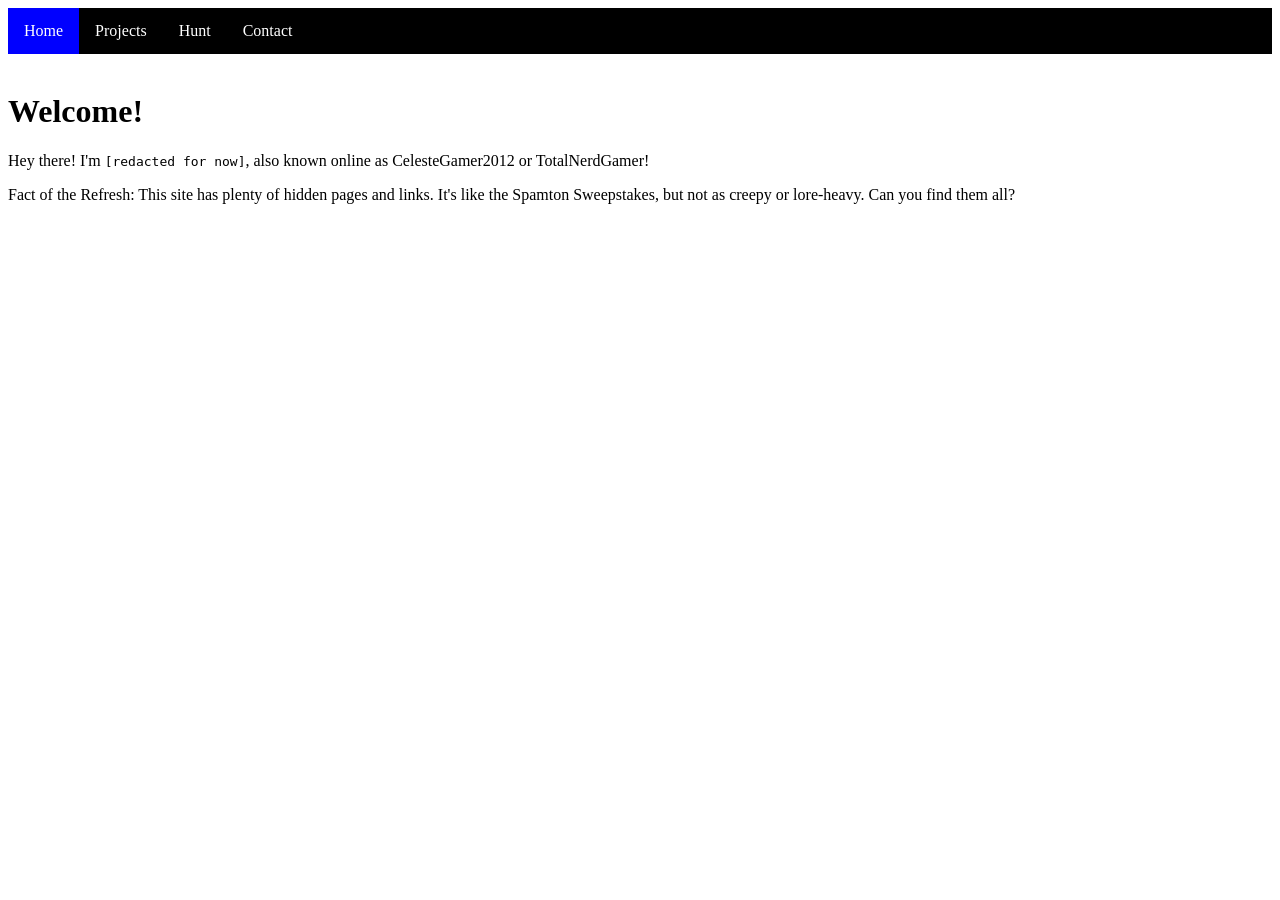
<file: index.html>
<!DOCTYPE html>
<html>
    <head>
        <title>Welcome!</title>
        <link rel="stylesheet" href="style.css">
        <meta name="viewport" content="width=device-width, initial-scale=1.0">
        <script src="funweb.js"></script>
    </head>
    <body>
        
        <ul class="nav">
            <li class="active"><a href="index.html">Home</a></li>
            <li><a href="projects.html">Projects</a></li>
            <li><a href="hunt.html">Hunt</a></li>
            <li><a href="contact.html">Contact</a></li>
        </ul>
        <br>
        <h1>Welcome!</h1>
        <p>Hey there! I'm <code>[redacted for now]</code>, also known online as CelesteGamer2012 or TotalNerdGamer!</p>
        <p id="fotr">Fact of the refresh: If you're seeing this fact, either you're in the code or JavaScript isn't running.</p>
        <script>
            //Run fact of the refresh!
            fotr();
        </script>
    </body>
</html>
</file>
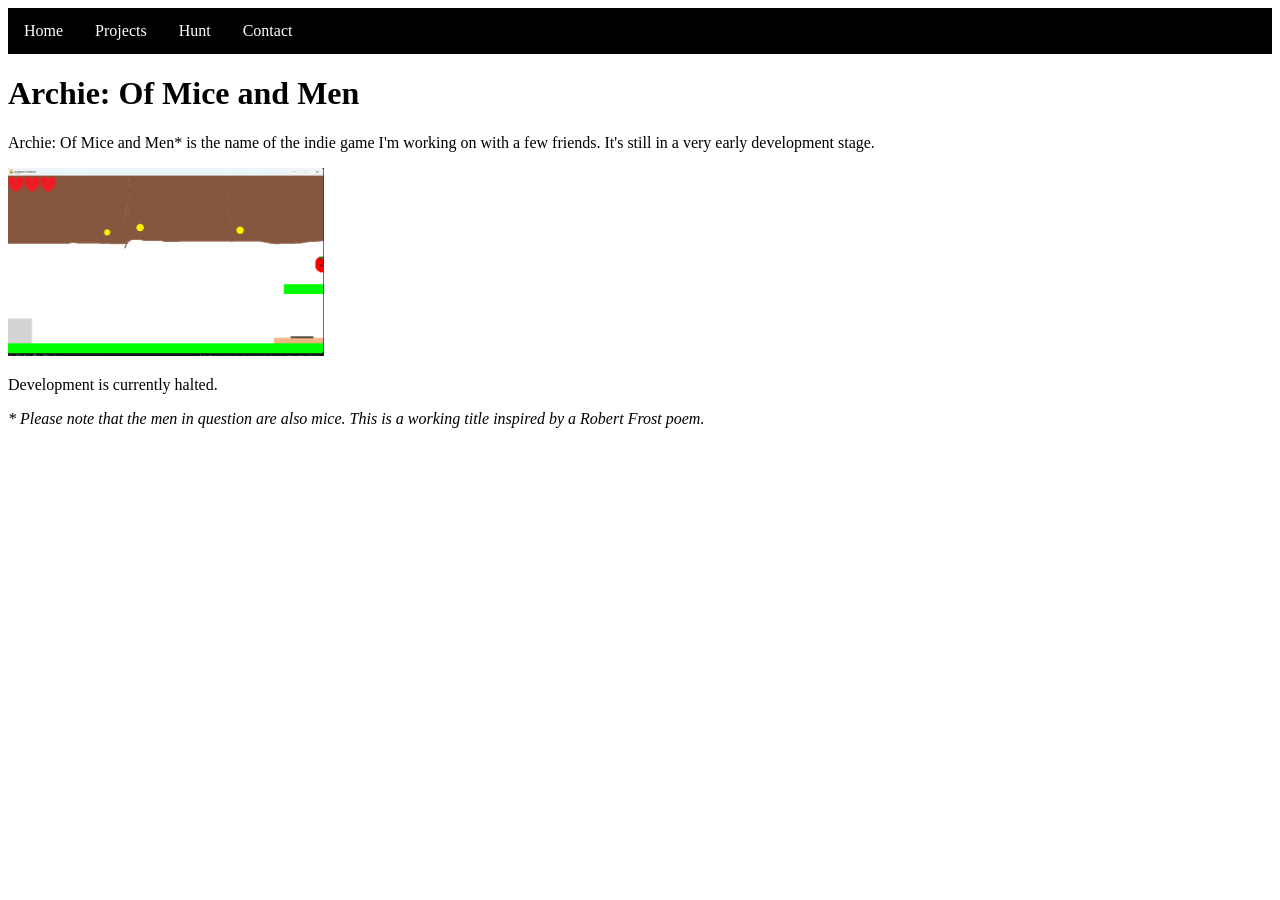
<file: archie.html>
<!DOCTYPE html>
<html>
    <head>
        <title>Archie!</title>
        <link rel="stylesheet" href="style.css">
        <meta name="viewport" content="width=device-width, initial-scale=1.0">
        <script src="funweb.js"></script>
    </head>
    <body>
        <ul class="nav">
            <li><a href="index.html">Home</a></li>
            <li><a href="projects.html">Projects</a></li>
            <li><a href="hunt.html">Hunt</a></li>
            <li><a href="contact.html">Contact</a></li>
        </ul>
        <h1>Archie: Of Mice and Men</h1>
        <p>Archie: Of Mice and Men* is the name of the indie game I'm working on with a few friends. It's still in a very early development stage.</p>
        <img src="assets/archiess.png" alt="A photo taken in a very early development stage. The player character is a gray square and there are green rectangles for terrain." width="25%" height="25%">
        <p>Development is currently halted.</p>
        <footer><i>* Please note that the men in question are also mice. This is a working title inspired by a <a href="https://www.poetryfoundation.org/poems/43816/to-a-mouse-56d222ab36e33" target="_blank_" class="hiddenlink" onclick="hidlink('frost')">Robert Frost poem.</a></i></footer>
    </body>
</html>
</file>
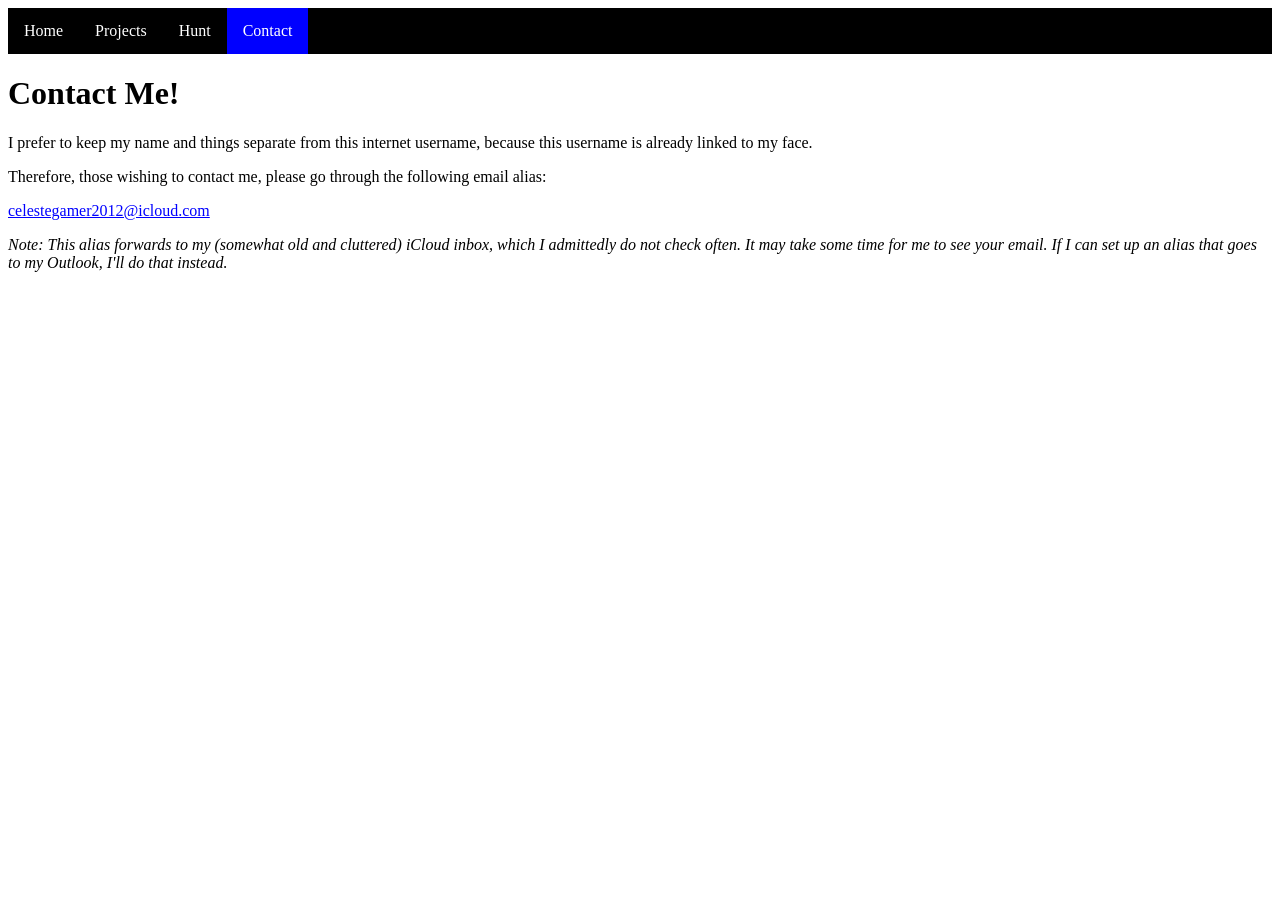
<file: contact.html>
<!DOCTYPE html>
<html>
    <head>
        <title>Contact!</title>
        <link rel="stylesheet" href="style.css">
        <meta name="viewport" content="width=device-width, initial-scale=1.0">
        <script src="funweb.js"></script>
    </head>
    <body>
        <ul class="nav">
            <li><a href="index.html">Home</a></li>
            <li><a href="projects.html">Projects</a></li>
            <li><a href="hunt.html">Hunt</a></li>
            <li class="active"><a href="contact.html" >Contact</a></li>
        </ul>
        <h1>Contact Me!</h1>
        <p>I prefer to keep my name and things separate from this internet username, because this username is already linked to my face.</p>
        <p>Therefore, those wishing to contact me, please go through the following email alias: </p>
        <a target="_blank_" onclick = "hidlink('email')" href="mailto:celestegamer2012@icloud.com">celestegamer2012@icloud.com</a>
        <p><i>Note: This alias forwards to my (somewhat old and cluttered) iCloud inbox, which I admittedly do not check often. It may take some time for me to see your email. If I can set up an alias that goes to my Outlook, I'll do that instead.</i></p>
    </body>
</html>
</file>
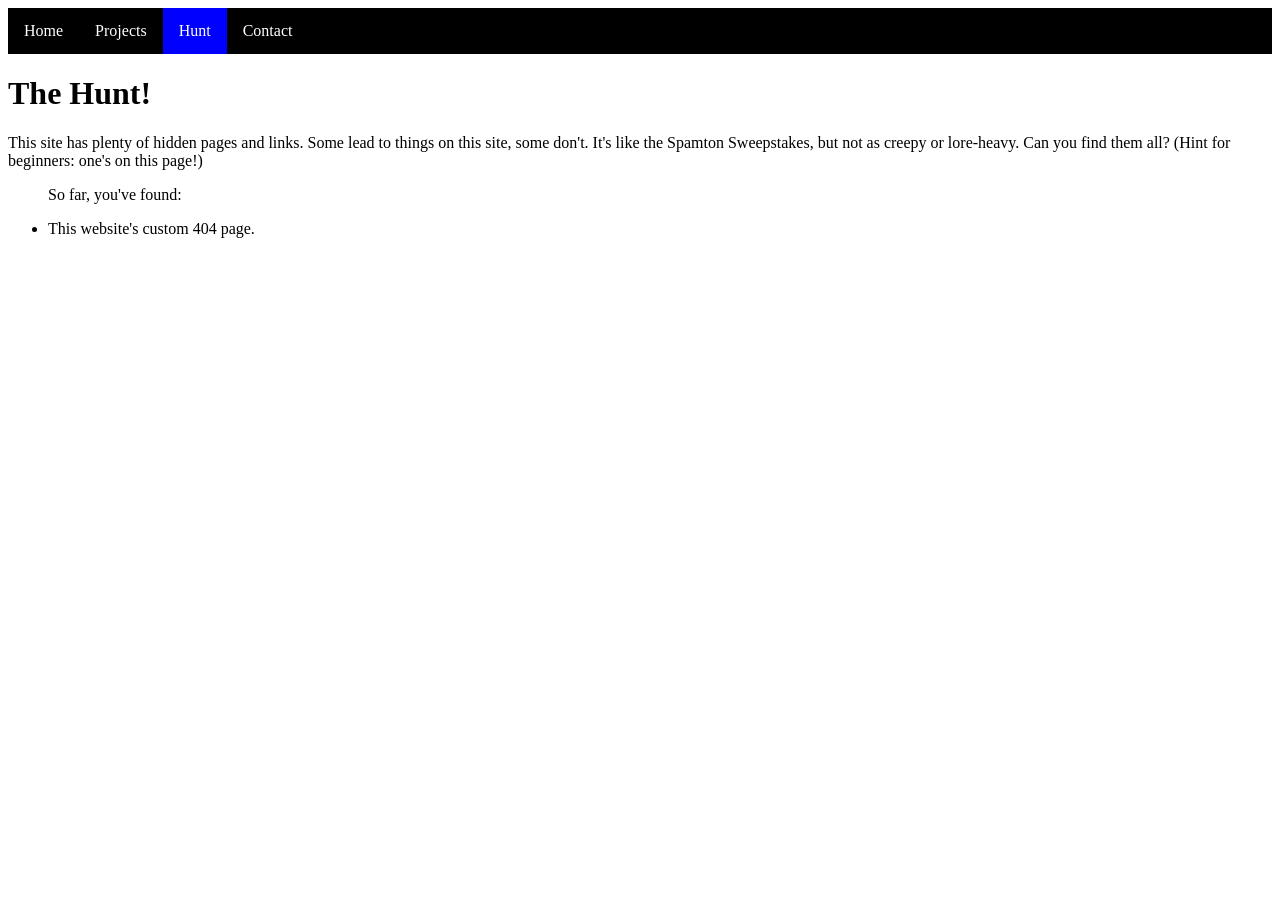
<file: hunt.html>
<!DOCTYPE html>
<html>
    <head>
        <title>The Hunt</title>
        <link rel="stylesheet" href="style.css">
        <meta name="viewport" content="width=device-width, initial-scale=1.0">
        <script src="funweb.js"></script>
    </head>
    <body>
        <ul class="nav">
            <li><a href="index.html">Home</a></li>
            <li><a href="projects.html">Projects</a></li>
            <li class="active"><a href="hunt.html">Hunt</a></li>
            <li><a href="contact.html">Contact</a></li>
        </ul>
        <h1>The Hunt!</h1>
        <p>This site has plenty of hidden pages and links. Some lead to things on this site, some don't. It's like the <a class="hiddenlink" href="https://deltarune.com/sweepstakes" target="_blank_" onclick="hidlink('spamton')">Spamton Sweepstakes</a>, but not as creepy or lore-heavy. Can you find them all? (Hint for beginners: one's on this page!)</p>
        <ul id="huntlist">
            <p>You don't have any found sites recorded yet! Keep searching! The list will refresh every 30 seconds.</p>
        </ul>
        <script>
            genhuntlist();
            let gen = setInterval(genhuntlist, 30000);
        </script>
    </body>
</html>
</file>
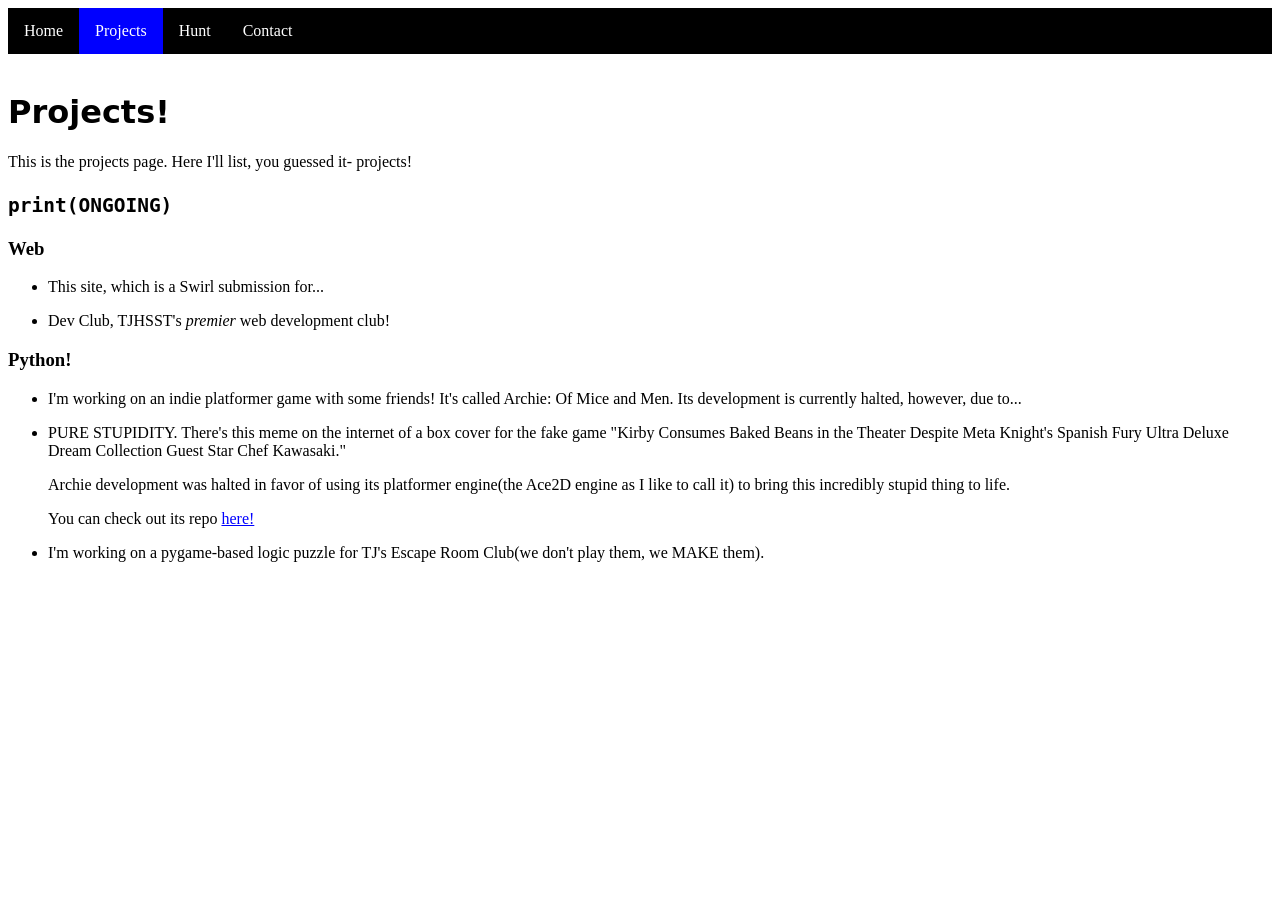
<file: projects.html>
<!DOCTYPE html>
<html>
    <head>
        <title>Projects</title>
        <link rel="stylesheet" href="style.css">
        <meta name="viewport" content="width=device-width, initial-scale=1.0">
        <script src="funweb.js"></script>
    </head>
    <body>
        <ul class="nav">
            <li><a href="index.html">Home</a></li>
            <li class="active"><a href="projects.html">Projects</a></li>
            <li><a href="hunt.html">Hunt</a></li>
            <li><a href="contact.html">Contact</a></li>
        </ul>
        <br>
        <h1 class="font-proj">Projects!</h1>
        <p>This is the projects page. Here I'll list, you guessed it- projects!</p>
        <h2><code>print(ONGOING)</code></h2>
        <h3>Web</h3>
        <ul>
            <li>
                <p>This site, which is a Swirl submission for...</p>
            </li>
            <li>
                <p>Dev Club, TJHSST's <em>premier</em> web development club!</p>
            </li>
        </ul>
        <h3>Python!</h3>
        <ul>
            <li>
                <!---- <img src="assets/archiess.png" alt="A photo taken in a very, very early development stage." width="25%" height="25%"> -->
                <p>I'm working on an indie platformer game with some friends! It's called <a href="archie.html" class="hiddenlink" onclick="hidlink('archie')">Archie: Of Mice and Men</a>. Its development is currently halted, however, due to...</p>
            </li>
            <li>
                <p>PURE STUPIDITY. There's this meme on the internet of a box cover for the fake game "Kirby Consumes Baked Beans in the Theater Despite Meta Knight's Spanish Fury Ultra Deluxe Dream Collection Guest Star Chef Kawasaki."</p>
                <p>Archie development was halted in favor of using its platformer engine(the Ace2D engine as I like to call it) to bring this incredibly stupid thing to life.</p>
                <p>You can check out its repo <a href="https://github.com/TotalNerdGamer/kirby-beans" target="_blank_" onclick="hidlink('beans')">here!</a></p>
            </li>
            <li>
                <p>I'm working on a pygame-based logic puzzle for TJ's Escape Room Club(we don't play them, we MAKE them).</p>
            </li>
        </ul>
    </body>
</html>
</file>
<file: style.css>
:root {
    --primary-bg-color:white;
    --primary-topbar-color: blue;
    --primary-text-color: black;
    --sec-topbar-color: black;
    --sel-topbar-color: grey;
}
@media screen and (prefers-color-scheme: dark) {
  :root {
    --primary-bg-color: black;
    --primary-text-color: white;
    --primary-topbar-color: red;
    --sec-topbar-color: #333333;
    --sel-topbar-color: grey;
  }
}
body {
    background-color: var(--primary-bg-color);
    transition: background-color 2s;
}
h1, p, h2, h3, h4, h5, h6, footer{
    color: var(--primary-text-color);
    display: absolute;
    transition: color 2s; 
}
ul.nav {
  list-style-type: none;
  margin: 0;
  padding: 0;
  background-color: var(--sec-topbar-color);
  display: flex;
  transition: background-color 2s;
}

ul.nav li a {
  display: block;
  color: white;
  padding: 14px 16px;
  text-decoration: none;
}
ul.nav li.active a {
  display: block;
  color: white;
  padding: 14px 16px;
  text-decoration: none;
}
ul.nav li:hover {
  background-color: var(--sel-topbar-color);
}

ul.nav li {
  transition: padding 1s;
}
ul.nav li.active {
  background-color: var(--primary-topbar-color);
  transition: background-color 2s, padding 1s;
}
ul.nav:hover li {
  padding: 10px 0px;
}

li::marker {
  color: var(--primary-text-color);
  transition: color 2s;
}
h1.font-proj {
  font-family: system-ui, -apple-system, BlinkMacSystemFont, 'Segoe UI', Roboto, Oxygen, Ubuntu, Cantarell, 'Open Sans', 'Helvetica Neue', sans-serif;
}
a.hiddenlink:link {
  text-decoration: none;
  color: var(--primary-text-color);
}

a {
  color: var(--primary-topbar-color);
  transition: color 2s;
}
</file>
